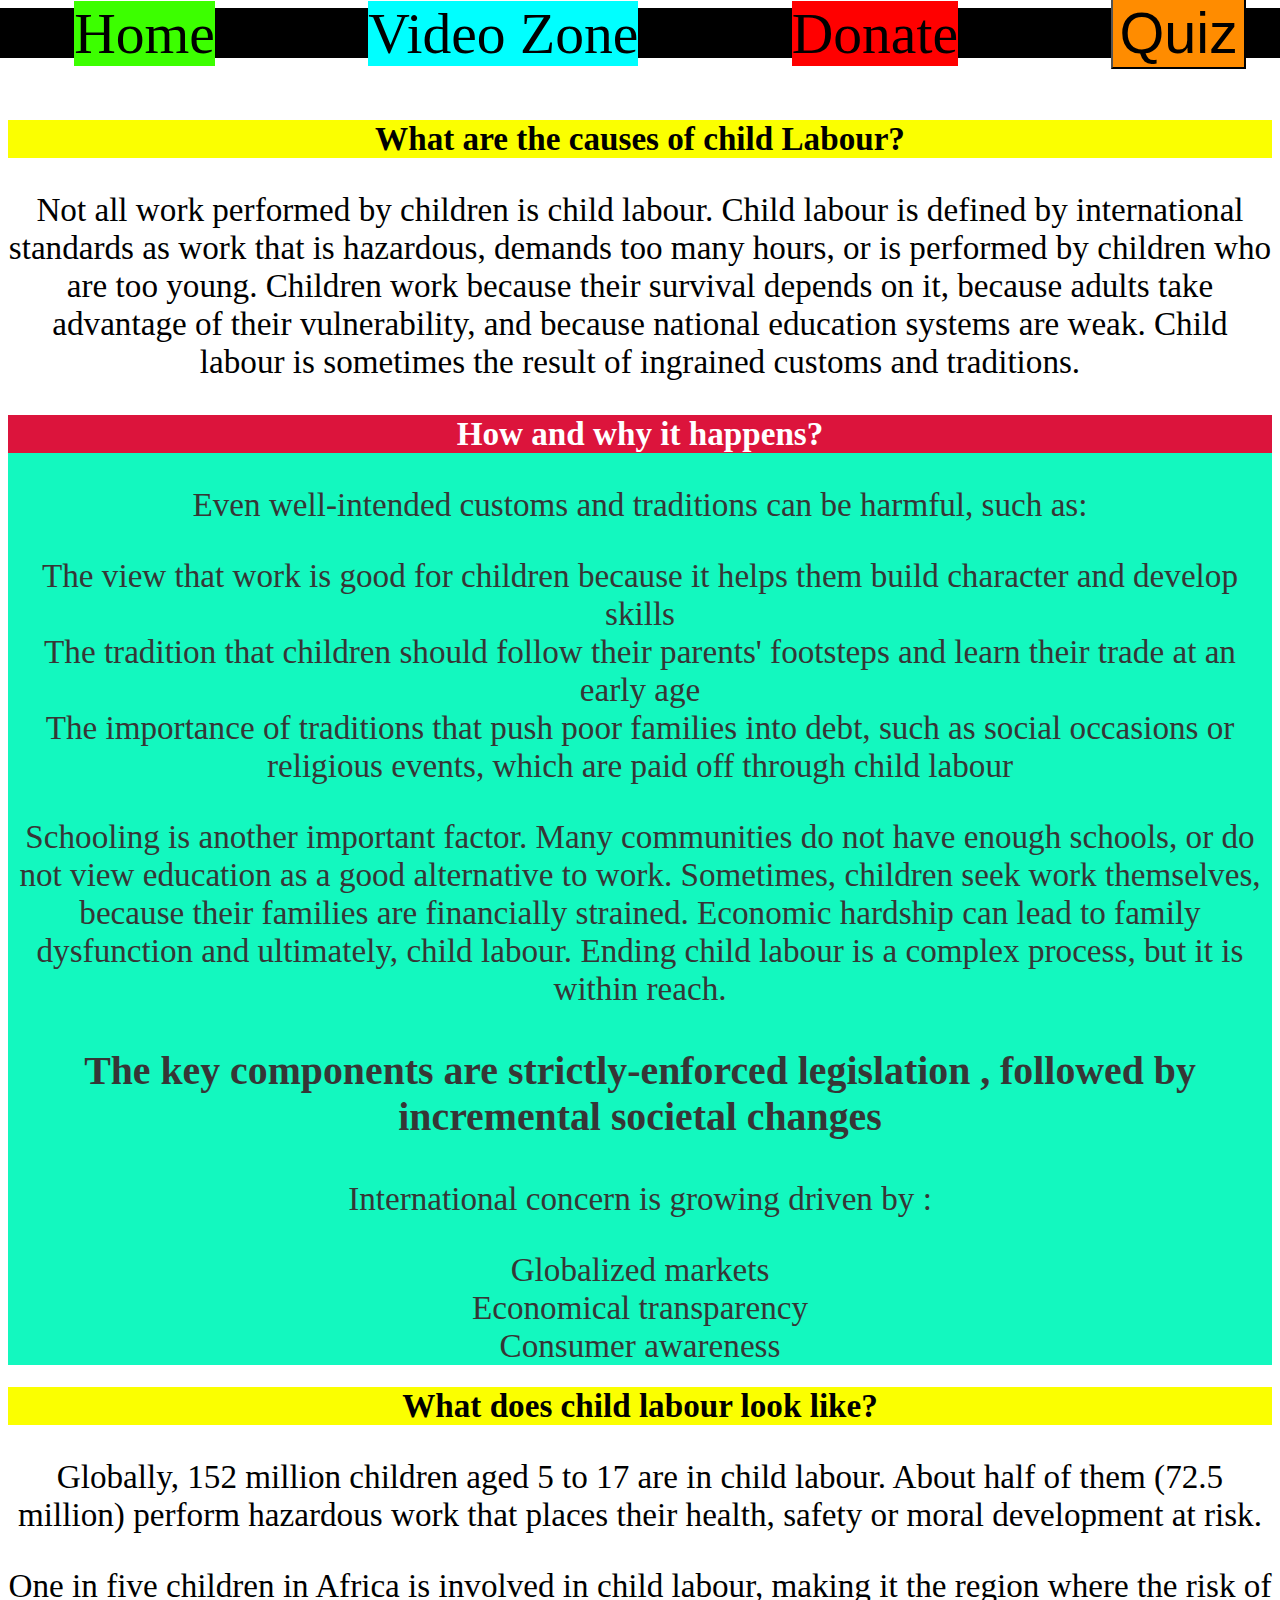
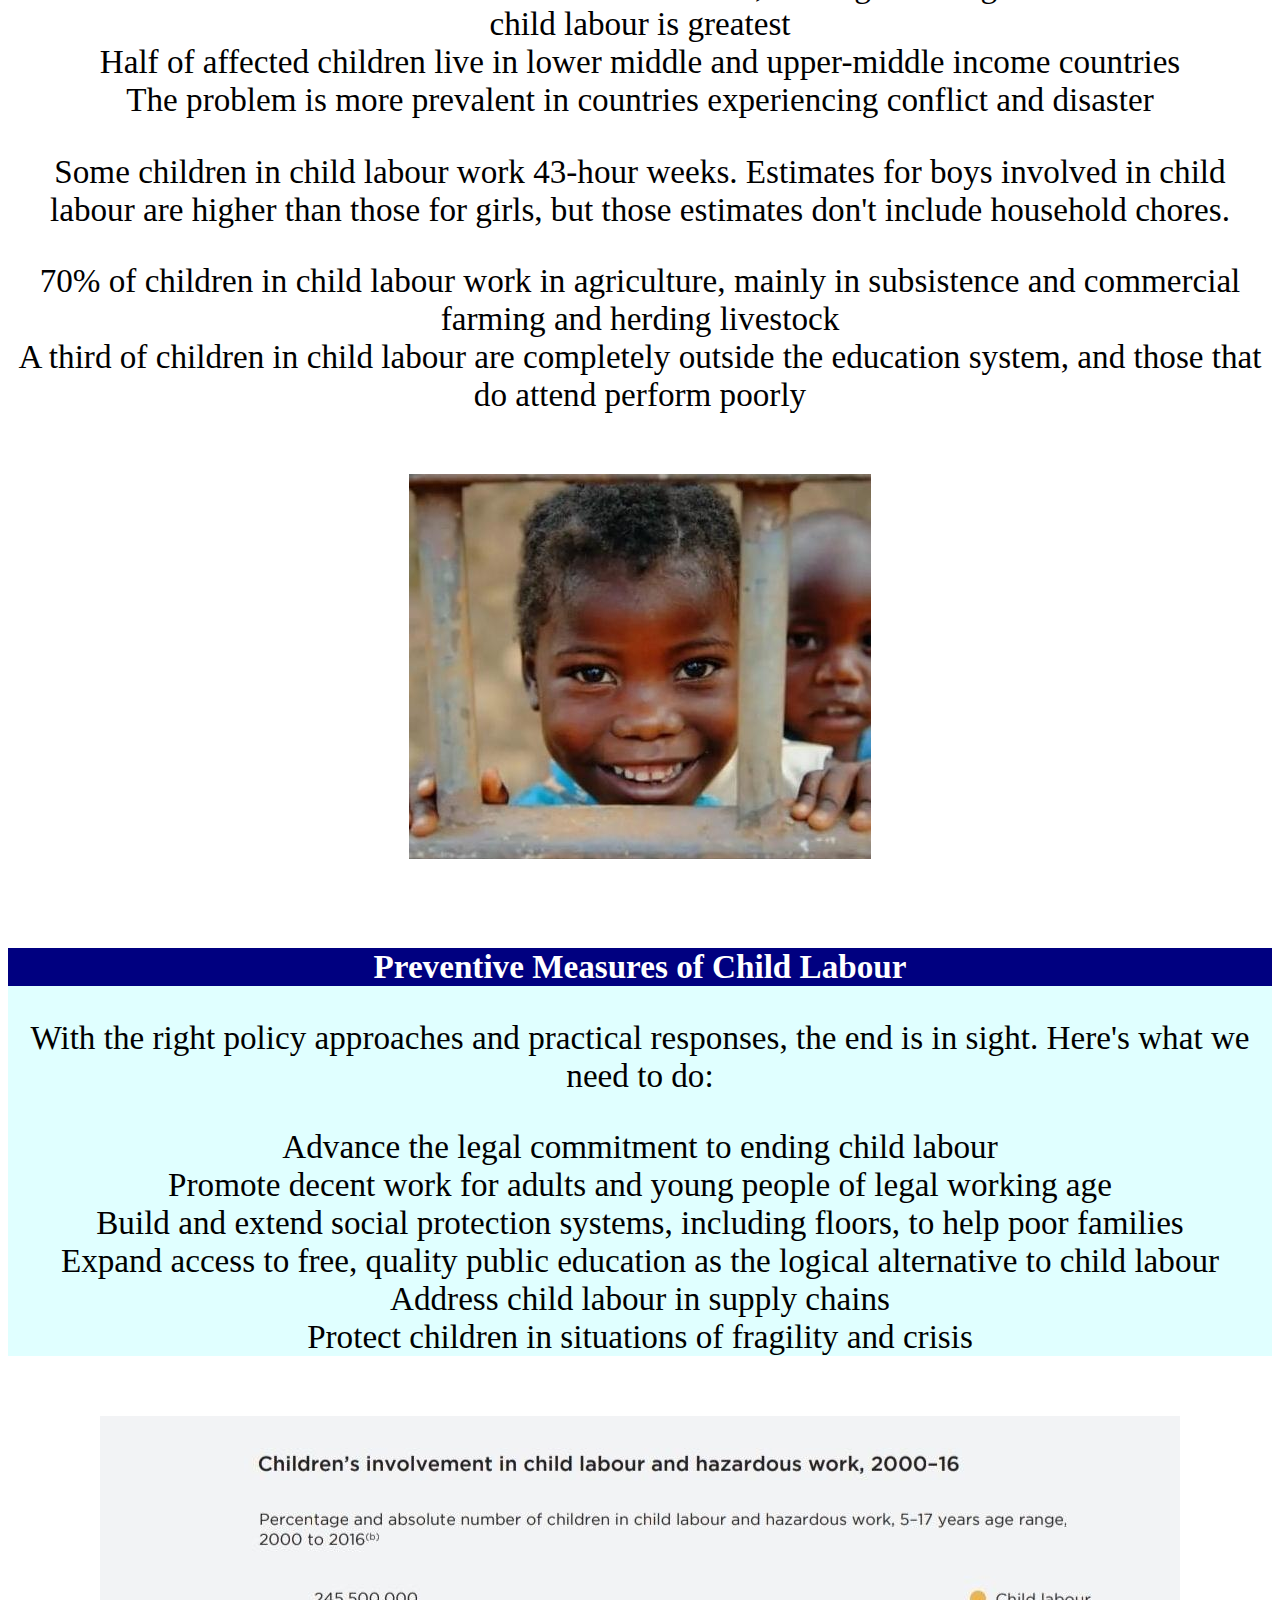
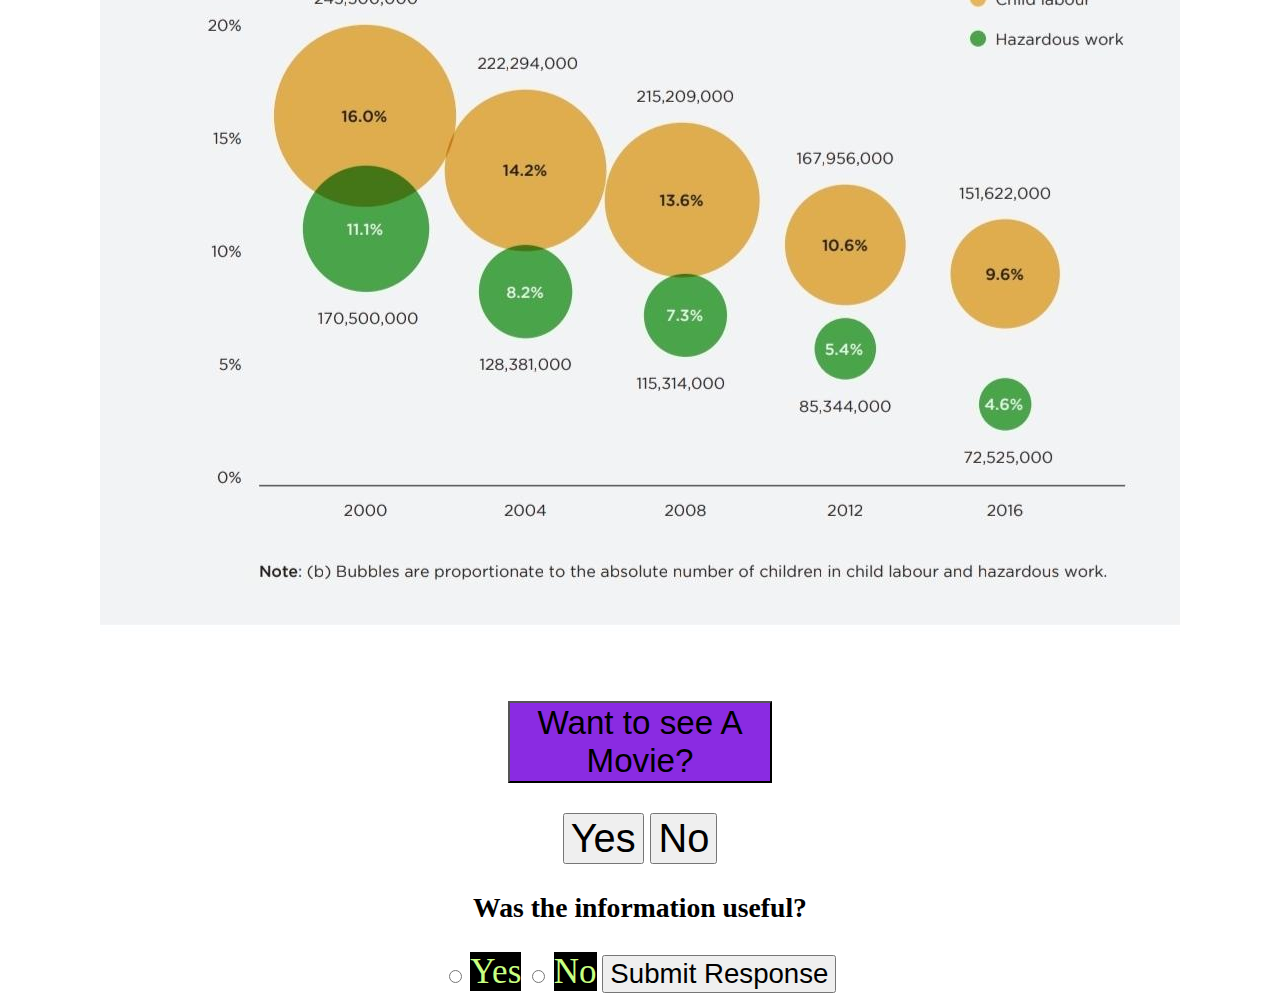
<file: index.html>
<!DOCTYPE html>
<html lang="en">

<head>
    <meta charset="UTF-8">
    <meta http-equiv="X-UA-Compatible" content="IE=edge">
    <meta name="viewport" content="width=device-width, initial-scale=1.0">
    <title>Child Labour</title>
    <link rel="stylesheet" href="style.css">
</head>

<body>
    <header>
        <nav id="navbar">
            <ul id="container">
                <li id="home"><a href="./index.html">Home</a></li>
                <li id="video"><a href="./video.html">Video Zone</a></li>
                <li id="Donate"> <a href="https://www.savethechildren.in/donate">Donate</a></li>
                <button id="quiz"><a href="./quiz.html">Quiz</a></button>
            </ul>
        </nav>
    </header>

    <div id="causes">
        <h1 id="yellow">What are the causes of child Labour?</h1>
        <p id="paraone">Not all work performed by children is child labour. Child labour is defined by international
            standards as work that is hazardous, demands too many hours, or is performed by children who are too young.
            Children work because their survival depends on it, because adults take advantage of their vulnerability,
            and because national education systems are weak. Child labour is sometimes the result of ingrained customs
            and traditions.</p>
    </div>

    <div id="how">
        <h1>How and why it happens?</h1>
        <p>Even well-intended customs and traditions can be harmful, such as:</p>
        <li>The view that work is good for children because it helps them build character and develop skills</li>
        <li>The tradition that children should follow their parents' footsteps and learn their trade at an early age
        </li>
        <li> The importance of traditions that push poor families into debt, such as social occasions or religious
            events, which are paid off through child labour</li>
        <p>Schooling is another important factor. Many communities do not have enough schools, or do not view education
            as a good alternative to work. Sometimes, children seek work themselves, because their families are
            financially strained. Economic hardship can lead to family dysfunction and ultimately, child labour. Ending
            child labour is a complex process, but it is within reach.</p>
        <b>
            <p>The key components are strictly-enforced legislation , followed by incremental societal changes</p>
        </b>
        <p>International concern is growing driven by :</p>
        <li>Globalized markets</li>
        <li>Economical transparency</li>
        <li>Consumer awareness</li>
    </div>

    <div id="darkcyan">
        <h1 id="crimson">What does child labour look like?</h1>
        <p>Globally, 152 million children aged 5 to 17 are in child labour. About half of them (72.5 million) perform
            hazardous work that places their health, safety or moral development at risk.</p>
        <li> One in five children in Africa is involved in child labour, making it the region where the risk of child
            labour is greatest</li>
        <li>Half of affected children live in lower middle and upper-middle income countries</li>
        <li>The problem is more prevalent in countries experiencing conflict and disaster</li>
        <p>Some children in child labour work 43-hour weeks. Estimates for boys involved in child labour are higher than
            those for girls, but those estimates don't include household chores.</p>
        <li>70% of children in child labour work in agriculture, mainly in subsistence and commercial farming and
            herding livestock</li>
        <li>A third of children in child labour are completely outside the education system, and those that do attend
            perform poorly</li>
        <img src="./assets/people.png" alt="">
    </div>

    <div id="navy">
        <h1 id="navyblue">Preventive Measures of Child Labour</h1>
        <p>With the right policy approaches and practical responses, the end is in sight. Here's what we need to do:</p>
        <li>Advance the legal commitment to ending child labour</li>
        <li>Promote decent work for adults and young people of legal working age</li>
        <li> Build and extend social protection systems, including floors, to help poor families</li>
        <li> Expand access to free, quality public education as the logical alternative to child labour</li>
        <li>Address child labour in supply chains</li>
        <li> Protect children in situations of fragility and crisis</li>

    </div>

    <div><img src="./assets/stats.png" alt=""></div>

    <div id="conditional statement">
        <button id="qbutton">Want to see A Movie?</button>
        <a href="https://youtu.be/RtoD5B1dfIc"> <button>Yes</button></a>
        <a href="./index.html"><button>No</button></a> </div>

    <!-- <div id="loop">
        <button id="qone">What the total no in 2010?</button>
        <button id="qtwo">What the total no in 2020?</button>
    </div> -->
    <h3>Was the information useful?</h3>
    <input type="radio" name="feedback" id="thanks">
    <label for="">Yes</label>

    <input type="radio" name="feedback" id="sorry">
    <label for="">No</label>

    <button onclick="response()">Submit Response</button>

    <div id="respose"></div>

    <script src="./app.js"></script>
    <script src="./video.js"></script>
</body>

</html>
</file>
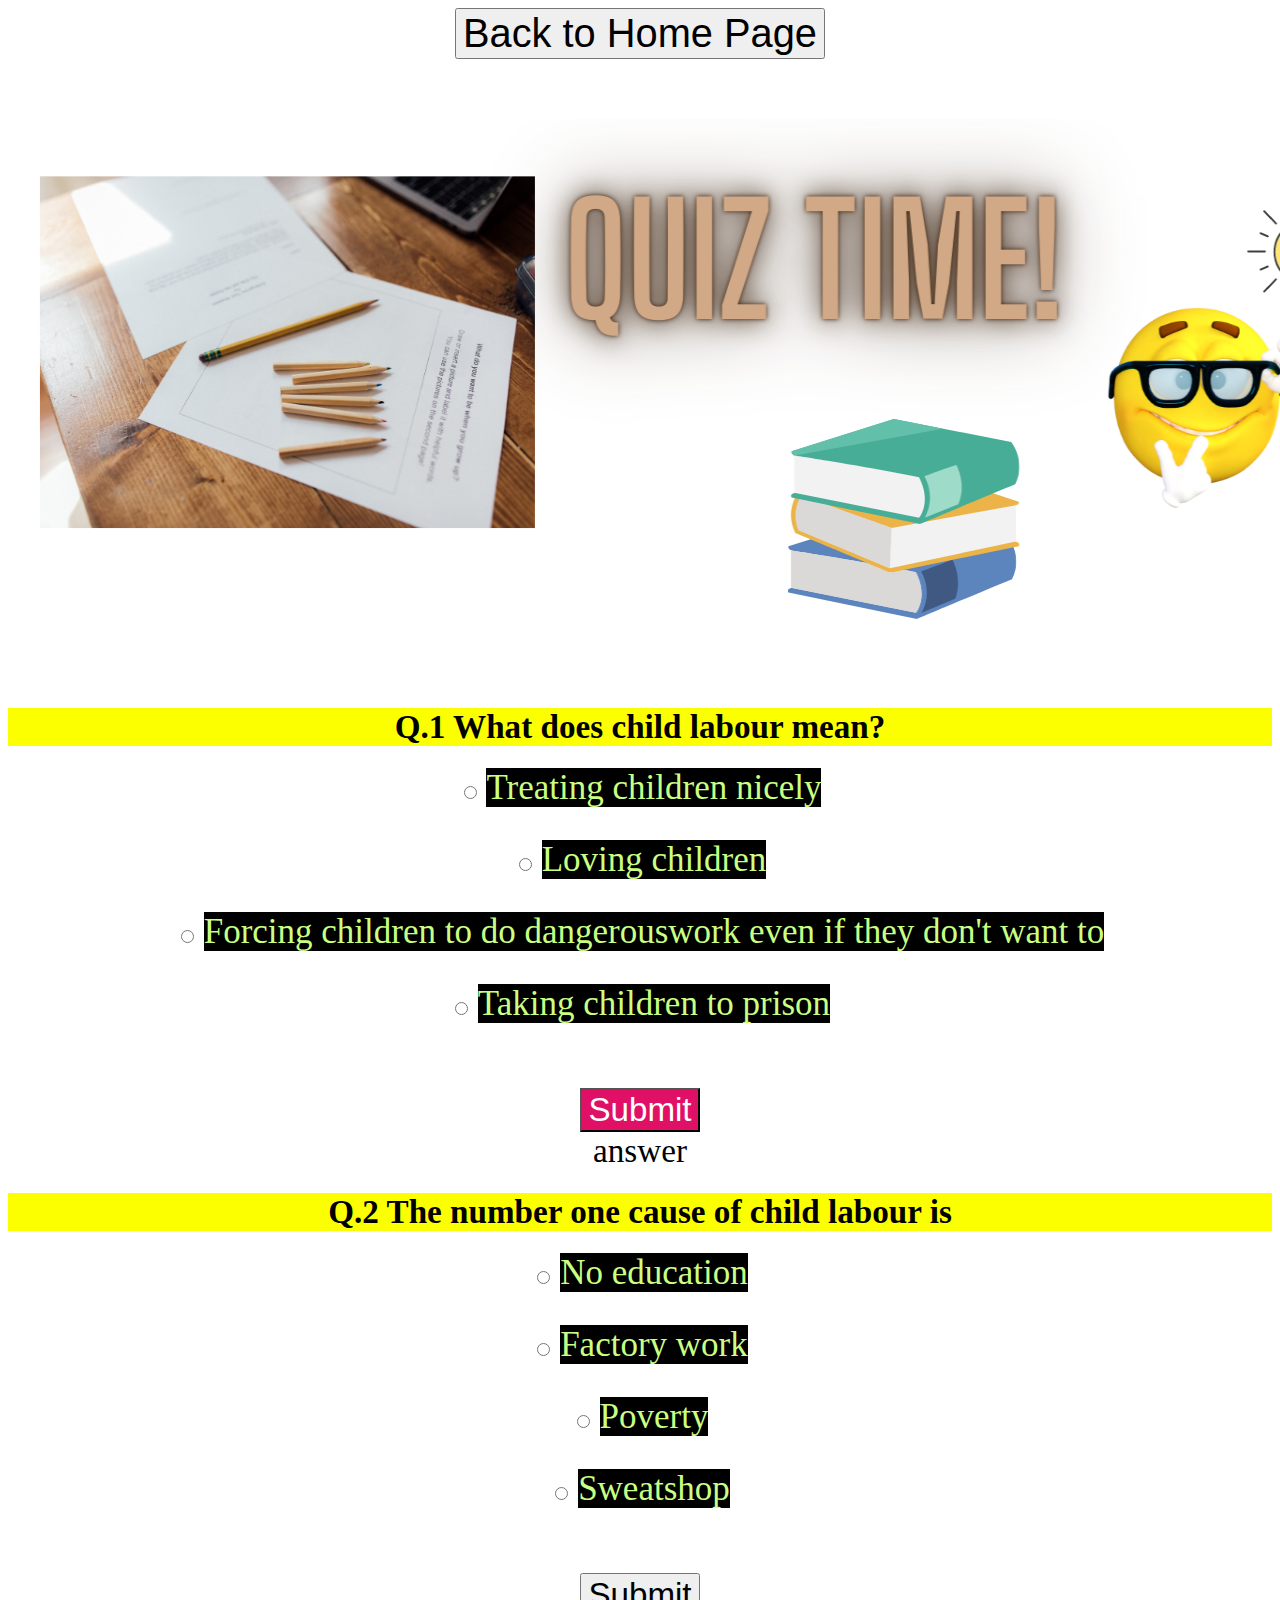
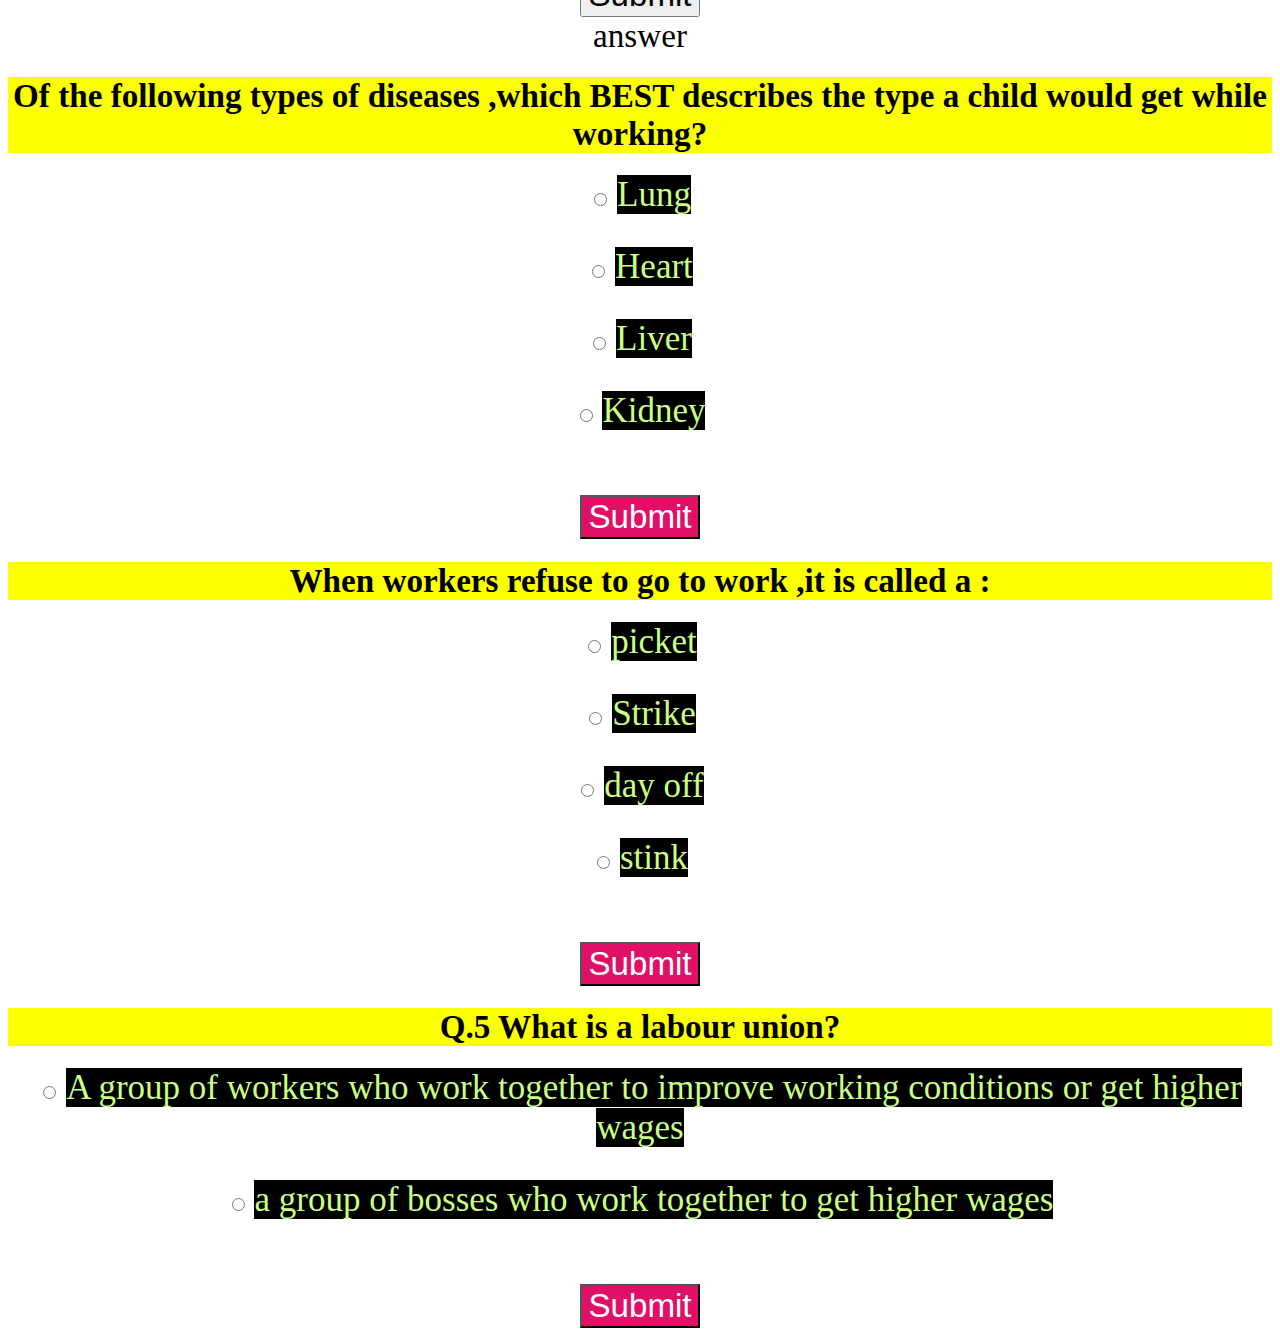
<file: quiz.html>
<!DOCTYPE html>
<html lang="en">

<head>
    <meta charset="UTF-8">
    <meta http-equiv="X-UA-Compatible" content="IE=edge">
    <meta name="viewport" content="width=device-width, initial-scale=1.0">
    <link rel="stylesheet" href="style.css">
    <title>Quiz!</title>
</head>

<body>
    <a href="./index.html">
        <nav><button id="homep">Back to Home Page</button></nav>
    </a>
    <div><img id="canavaimg" src="./assets/Quiz time.png" alt=""></div>

    <div>
        <h1 id="qoone">Q.1 What does child labour mean?</h1>
        <input type="radio" name="treating" id="nicely">
        <label for="">Treating children nicely</label><br><br>
        <input type="radio" name="treating" id="love">
        <label for="">Loving children</label><br><br>
        <input type="radio" name="treating" id="answer">
        <label for="">Forcing children to do dangerouswork even if they don't
            want to</label><br><br>
        <input type="radio" name="treating" id="prison">
        <label for="">Taking children to prison </label> <br><br><br>
        <button class="submit" onclick="submit1()">Submit</button>
        <div id="quesone">answer</div>
    </div>

    <div>

        <h1 id="qttwo">Q.2 The number one cause of child labour is</h1>
        <input type="radio" name="cause" id="">
        <label for="">No education</label><br><br>
        <input type="radio" name="cause" id="">
        <label for="">Factory work</label><br><br>
        <input type="radio" name="cause" id="answe">
        <label for="">Poverty</label><br><br>
        <input type="radio" name="cause" id="">
        <label for="">Sweatshop </label> <br><br><br>
        <button class="submit2" onclick="submit2()" id="submit2">Submit</button>
        <div id="divans">answer</div>
    </div>

    <div>

        <h1 id=" qthree">Of the following types of diseases ,which BEST describes the type a child would get while
            working?</h1>
        <input type="radio" name="organ" id="answ">
        <label for="">Lung</label><br><br>
        <input type="radio" name="organ" id="">
        <label for="">Heart</label><br><br>
        <input type="radio" name="organ" id="">
        <label for="">Liver</label><br><br>
        <input type="radio" name="organ" id="">
        <label for="">Kidney </label> <br><br><br>
        <button class="submit" id="submitc" onclick="submitc()">Submit</button>
        <div id="divan"></div>
    </div>

    <div>

        <h1 id="qfour">When workers refuse to go to work ,it is called a :</h1>
        <input type="radio" name="refuse" id="">
        <label for="">picket</label><br><br>
        <input type="radio" name="refuse" id="ans">
        <label for="">Strike</label><br><br>
        <input type="radio" name="refuse" id="">
        <label for="">day off</label><br><br>
        <input type="radio" name="refuse" id="">
        <label for="">stink </label> <br><br><br>
        <button class="submit" id="submitd" onclick="submitd()">Submit</button>
        <div id="diva"></div>
    </div>

    <div>

        <h1 id="qfive">Q.5 What is a labour union?</h1>

        <input type="radio" name="treating" id="an">
        <label for="">A group of workers who work together to improve working conditions or get higher wages
        </label><br><br>
        <input type="radio" name="treating" id="prison">
        <label for="">a group of bosses who work together to get higher wages </label> <br><br><br>
        <button class="submit" onclick="submite()" id="submite">Submit</button>
        <div id="divas"></div>
    </div>
    <script src="./app.js"></script>
</body>

</html>
</file>
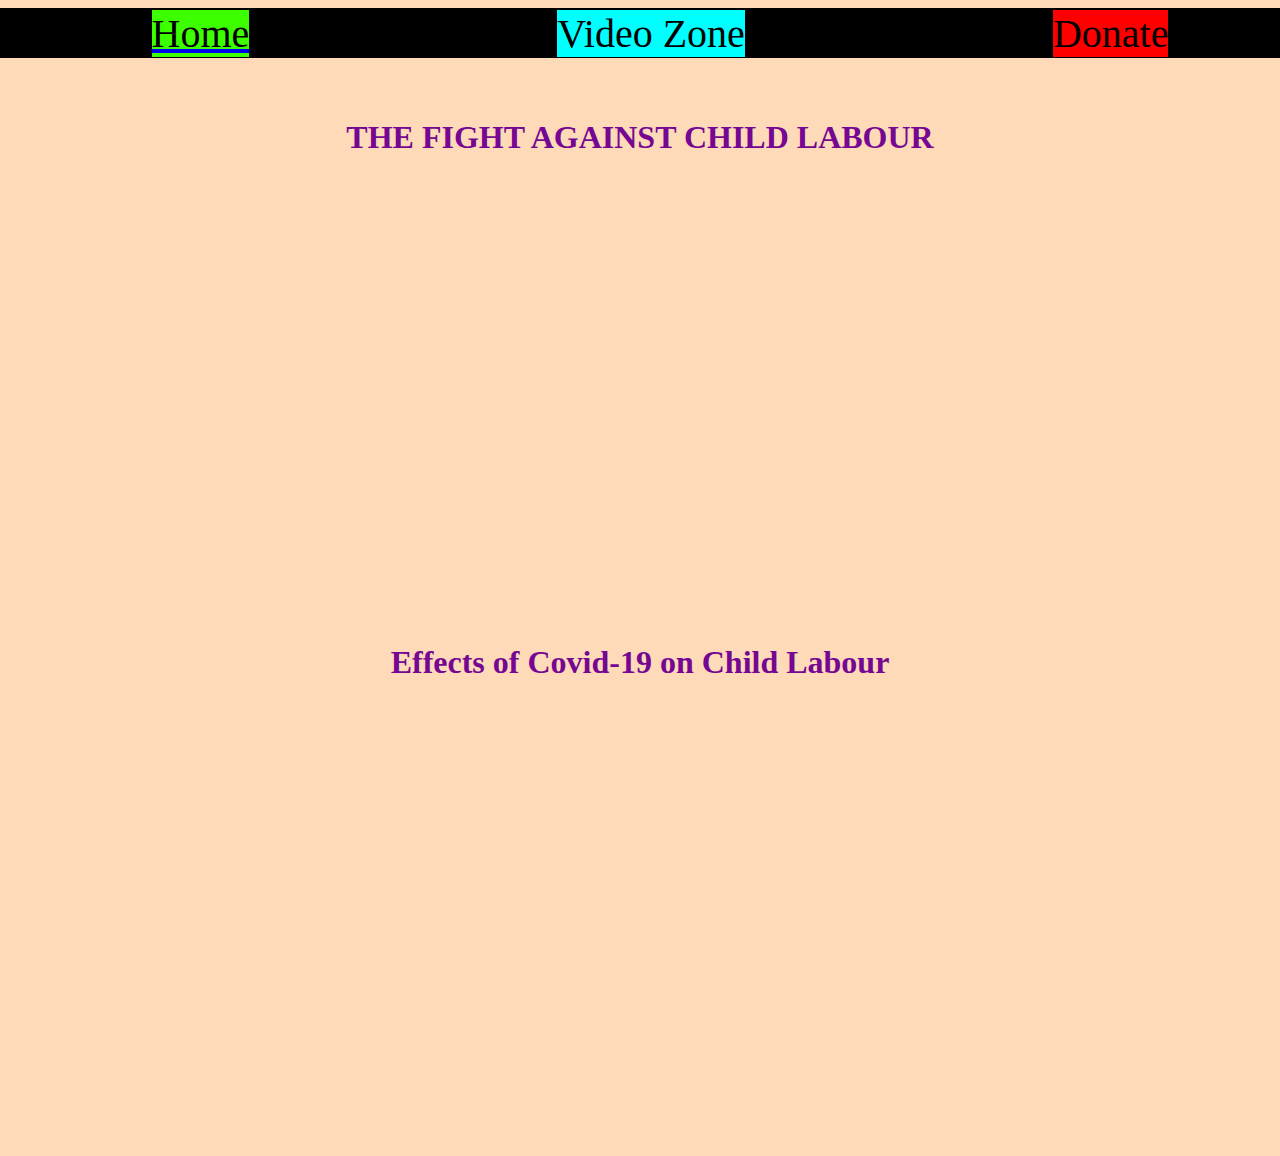
<file: video.html>
<!DOCTYPE html>
<html lang="en">

<head>
    <meta charset="UTF-8">
    <meta http-equiv="X-UA-Compatible" content="IE=edge">
    <meta name="viewport" content="width=device-width, initial-scale=1.0">
    <link rel="stylesheet" href="video.css">
    <title>Child Labour</title>
</head>

<body>
    <nav id="navbar">
        <ul id="container">
            <a href="index.html">
                <li id="home"> Home</li>
            </a>
            <li id="video"> Video Zone</li>
            <li id="Donate"> Donate</li>
        </ul>
    </nav>
    <h1>THE FIGHT AGAINST CHILD LABOUR</h1>
    <iframe id="fight" width="560" height="315" src="https://www.youtube.com/embed/ckz4qccSVpY"
        title="YouTube video player" frameborder="0"
        allow="accelerometer; autoplay; clipboard-write; encrypted-media; gyroscope; picture-in-picture"
        allowfullscreen></iframe>
    <h1>Effects of Covid-19 on Child Labour</h1>
    <iframe id="effects" width="560" height="315" src="https://www.youtube.com/embed/M1xjNyyVlxY"
        title="YouTube video player" frameborder="0"
        allow="accelerometer; autoplay; clipboard-write; encrypted-media; gyroscope; picture-in-picture"
        allowfullscreen></iframe>
    <script src="./video.js"></script>
    <script src="./app.js"></script>

</body>

</html>
</file>
<file: style.css>
#navbar {
    display: flex;
    flex-direction: column;
    justify-content: space-evenly;
    align-items: center;

}

#container {
    margin-top: 0px;
    display: flex;
    flex-direction: row;
    justify-content: space-around;
    align-items: center;
    height: 50px;
    width: 1325px;
    background-color: rgb(0, 0, 0);
    color: white;
    font-size: 40px;

}

a {
    text-decoration: none;
    color: black;
}

#video {
    background-color: cyan;
    color: black;
    cursor: pointer;
}

#Donate {
    background-color: rgb(255, 0, 0);
    color: black;
    cursor: pointer;
}

#home {
    background-color: rgb(60, 255, 0);
    color: black;
    cursor: pointer;
}

h1 {
    background-color: rgb(251, 255, 0);
}

* {
    text-align: center;
    font-size: larger;
}

img {
    padding-top: 30px;
    margin-top: 30px;
    padding-bottom: 30px;
    margin-bottom: 30px;
}

#qbutton {
    margin-right: 500px;
    align-items: center;
    margin-left: 500px;
    margin-bottom: 30px;
    background-color: blueviolet;
}

#yes {
    margin-left: 200px;
    margin-right: 300px;
    margin-bottom: 60px;
    background-color: yellow;
}

#no {
    margin-left: 200px;
    margin-right: 300px;
    margin-bottom: 60px;
    background-color: yellow;
}

#qone {
    margin-right: 500px;
    align-items: center;
    margin-left: 500px;
    margin-bottom: 200px;
    background-color: chocolate;
}

#qtwo {
    margin-right: 500px;
    align-items: center;
    margin-left: 500px;
    margin-bottom: 200px;
    background-color: chocolate;
}

#quiz {
    background-color: darkorange;
}

#canavaimg {
    height: 500px;
    width: 1350px;
}

.submit {
    color: white;
    background-color: rgb(223, 16, 102);
}

label {
    color: rgb(201, 255, 130);
    font-size: 35px;
    background-color: black;
}

#how {
    background-color: rgb(19, 248, 191);
    color: rgb(54, 54, 54);
}

#how h1 {
    background-color: crimson;
    color: white;
}

#navyblue {
    background-color: navy;
    color: white;
}

#navy {
    background-color: rgb(224, 255, 255);

}
</file>
<file: video.css>
#container {
    margin-top: 0px;
    display: flex;
    flex-direction: row;
    justify-content: space-around;
    align-items: center;
    height: 50px;
    width: 1325px;
    background-color: black;
    color: white;
    font-size: 40px;

}

#navbar {
    display: flex;
    flex-direction: column;
    justify-content: space-evenly;
    align-items: center;

}


#fight {
    display: flex;
    align-items: center;
    margin-left: 400px;
    padding-bottom: 80px;
    padding-top: 50px;
}

#effects {
    display: flex;
    align-items: center;
    margin-left: 400px;
    padding-bottom: 80px;
    padding-top: 50px;
}

h1 {
    text-align: center;
    color: rgb(118, 7, 146);
}

* {
    background-color: peachpuff;
}

#video {
    background-color: cyan;
    color: black;
    cursor: pointer;
}

#Donate {
    background-color: rgb(255, 0, 0);
    color: black;
    cursor: pointer;
}

#home {
    background-color: rgb(60, 255, 0);
    color: black;
    cursor: pointer;
}
</file>
